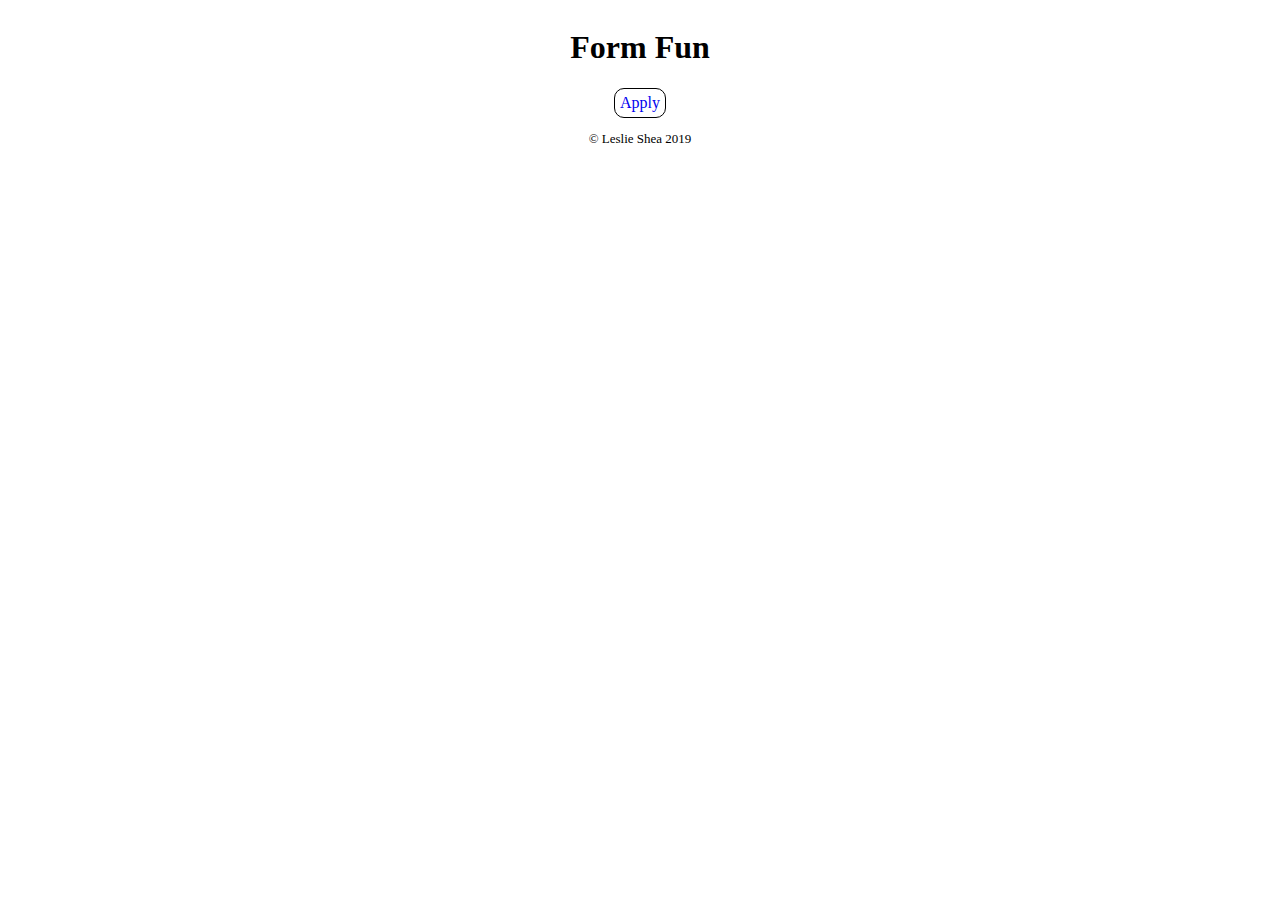
<file: index.html>
<!DOCTYPE html>
<html lang="en">
<head>
    <meta charset="UTF-8">
    <meta name="viewport" content="width=device-width, initial-scale=1.0">
    <meta http-equiv="X-UA-Compatible" content="ie=edge">
    <link rel="stylesheet" href="index.css">
    <title>Document</title>
</head>
<body>
    <header>
        <h1>Form Fun</h1>
    </header>
    <main>
        <a href="apply.html">Apply</a>
    </main>
    <footer>
        <p>&copy; Leslie Shea 2019</p>
    </footer>
</body>
</html>
</file>
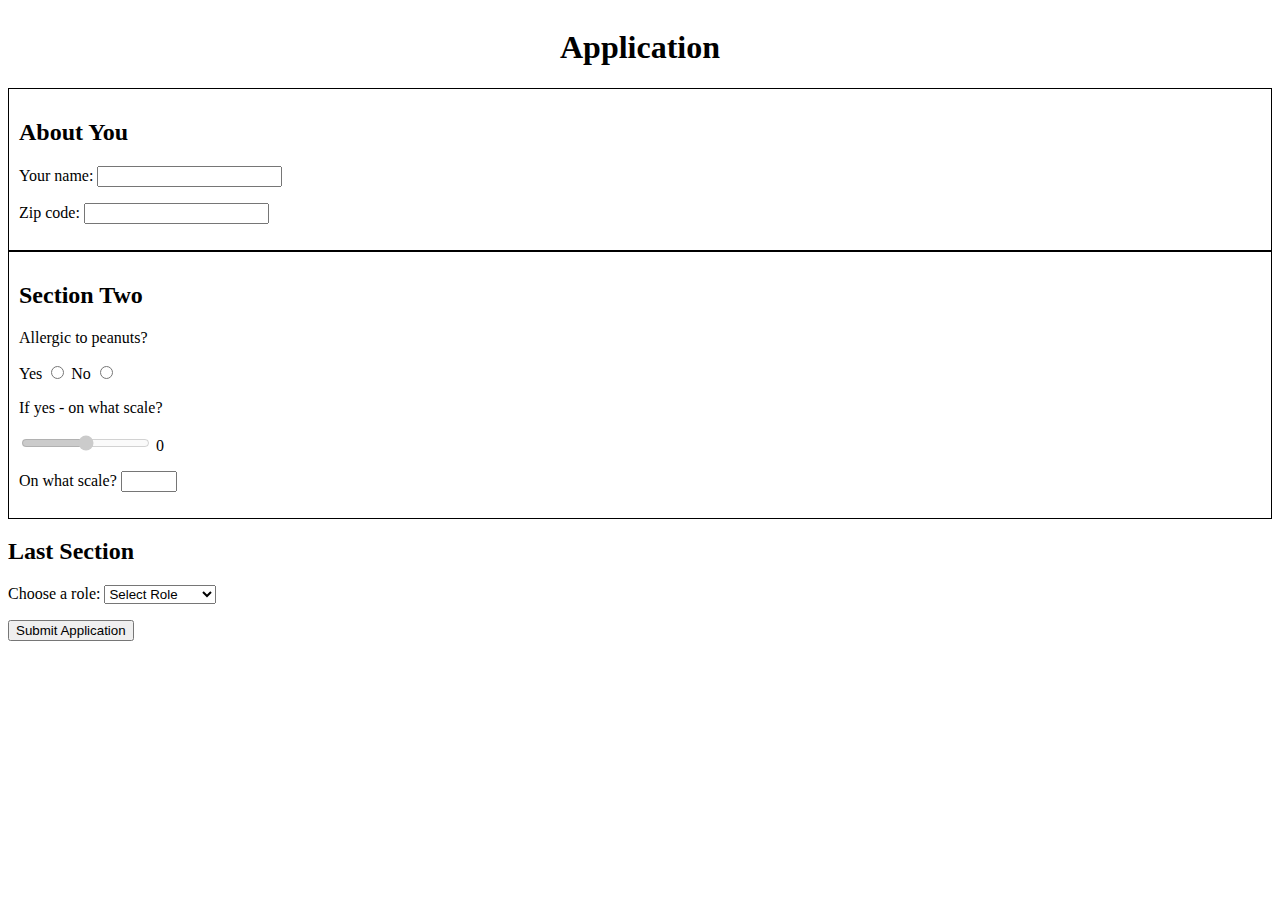
<file: apply.html>
<!DOCTYPE html>
<html lang="en">
<head>
    <meta charset="UTF-8">
    <meta name="viewport" content="width=device-width, initial-scale=1.0">
    <meta http-equiv="X-UA-Compatible" content="ie=edge">
    <link rel="stylesheet" href="apply.css">
    <title>Application</title>
</head>
<body>
    <header>
        <h1>Application</h1>
    </header>
    <main>
        <form id="form-example">
            <section id="about-section">
                <h2>About You</h2>
                <p>
                    <label for="name">Your name:</label>
                    <input 
                        type="text"
                        name="name"
                        id="name"
                        autocomplete="off"
                        minlength="1"
                        maxlength="15"
                    >
                </p>
                <p>
                    <label for="zip-code">Zip code:</label>
                    <input
                        type="text"
                        name="zip-code"
                        id="zip-code"
                        autocomplete="off"
                        minlength="5"
                    >
                </p>
            </section>
            <section id="section-two">
                <h2>Section Two</h2>
                <p>Allergic to peanuts?</p>
                <p>
                    <label for="yes">Yes</label>
                    <input
                        type="radio"
                        value="yes"
                        id="yes"
                        name="allergic"
                    >
                    <label for="no">No</label>
                    <input
                        type="radio"
                        value="no"
                        id="no"
                        name="allergic"
                    >
                </p>
                <p>If yes - on what scale?</p>
                <p>
                    <label for="peanuts"></label>
                    <input
                        type="range"
                        id="peanuts"
                        min="0"
                        max="10"
                        disabled="true"
                    >
                    <span id="allergic-number">0</span>
                </p>
                <p>
                    <label for="peanuts-2">On what scale?</label>
                    <input
                        type="number"
                        id="peanuts-2"
                        name="peanuts-2"
                        min="1"
                        max="10"
                    >
                </p>
            </section>
            <section id="last-section">
                <h2>Last Section</h2>
                <label for="role">Choose a role:</label>
                <select id="role" name="role" required>
                    <option value="" hidden disabled selected>Select Role</option>
                    <option value="fire-breather">Fire breather</option>
                    <option value="web-developer">Web developer</option>
                    <option value="skater">Skater</option>
                </select>
            </section>

            <p><button>Submit Application</button></p>
        </form>
    </main>
    <script type="module" src="./src/apply.js"></script>
</body>
</html>
</file>
<file: index.css>
header {
    display: flex;
    justify-content: center;
}

main {
    display: flex;
    justify-content: center;
}

footer {
    display: flex;
    justify-content: center;
    font-size: 13px;
}

a {
    text-decoration: none;
    border: 1px solid black;
    border-radius: 10px;
    padding: 5px;
}

a:hover {
    background: black;
    color: white;
}
</file>
<file: apply.css>
header {
    display: flex;
    justify-content: center;
}

#about-section {
    border: 1px solid black;
    padding: 10px;
}

#section-two {
    border: 1px solid black;
    padding: 10px;
}
</file>
